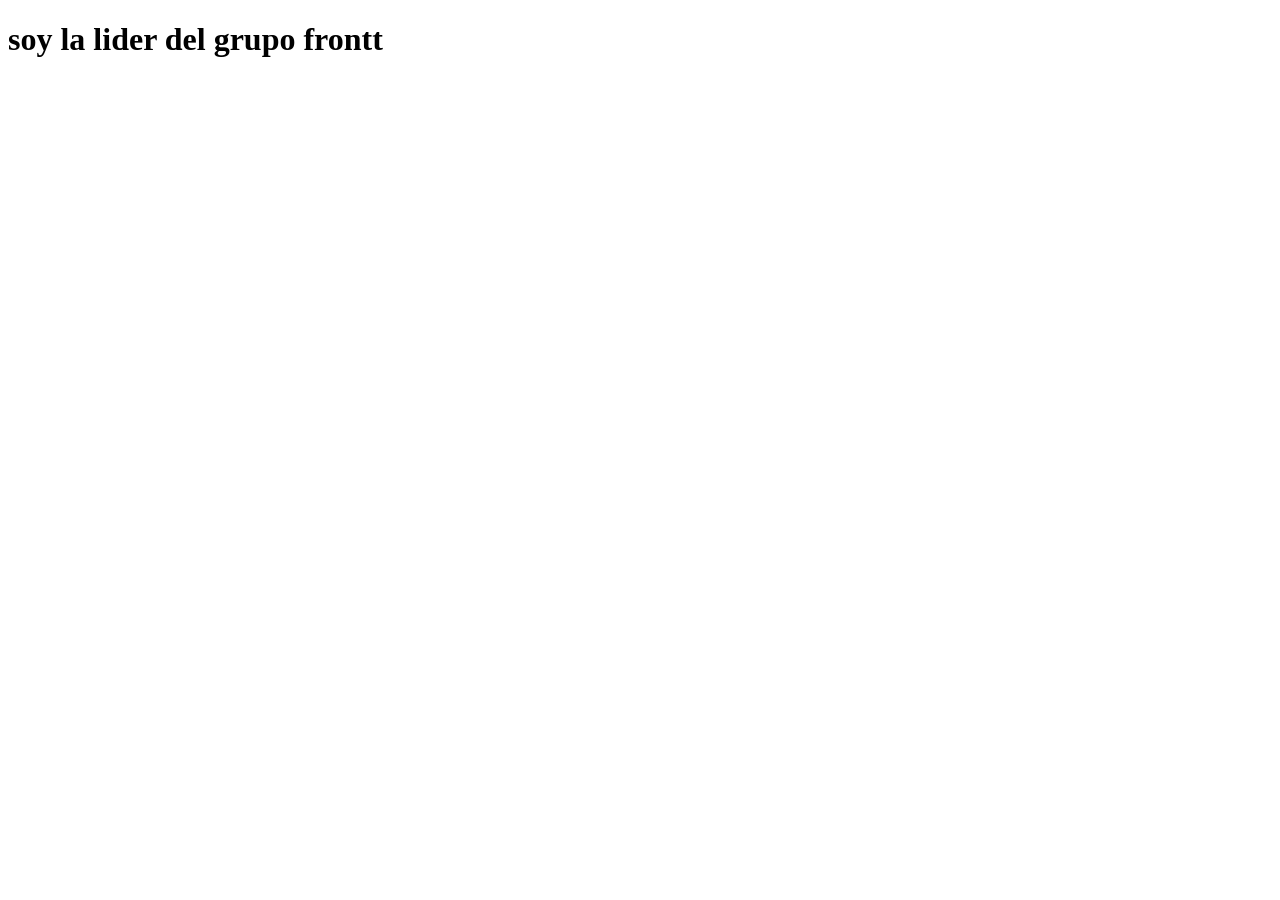
<file: koraly.html>
<!DOCTYPE html>
<html lang="en">
<head>
    <meta charset="UTF-8">
    <meta name="viewport" content="width=device-width, initial-scale=1.0">
    <title>Document</title>
</head>
<body>
    <h1>soy la lider del grupo frontt</h1>
</body>
</html>
</file>
